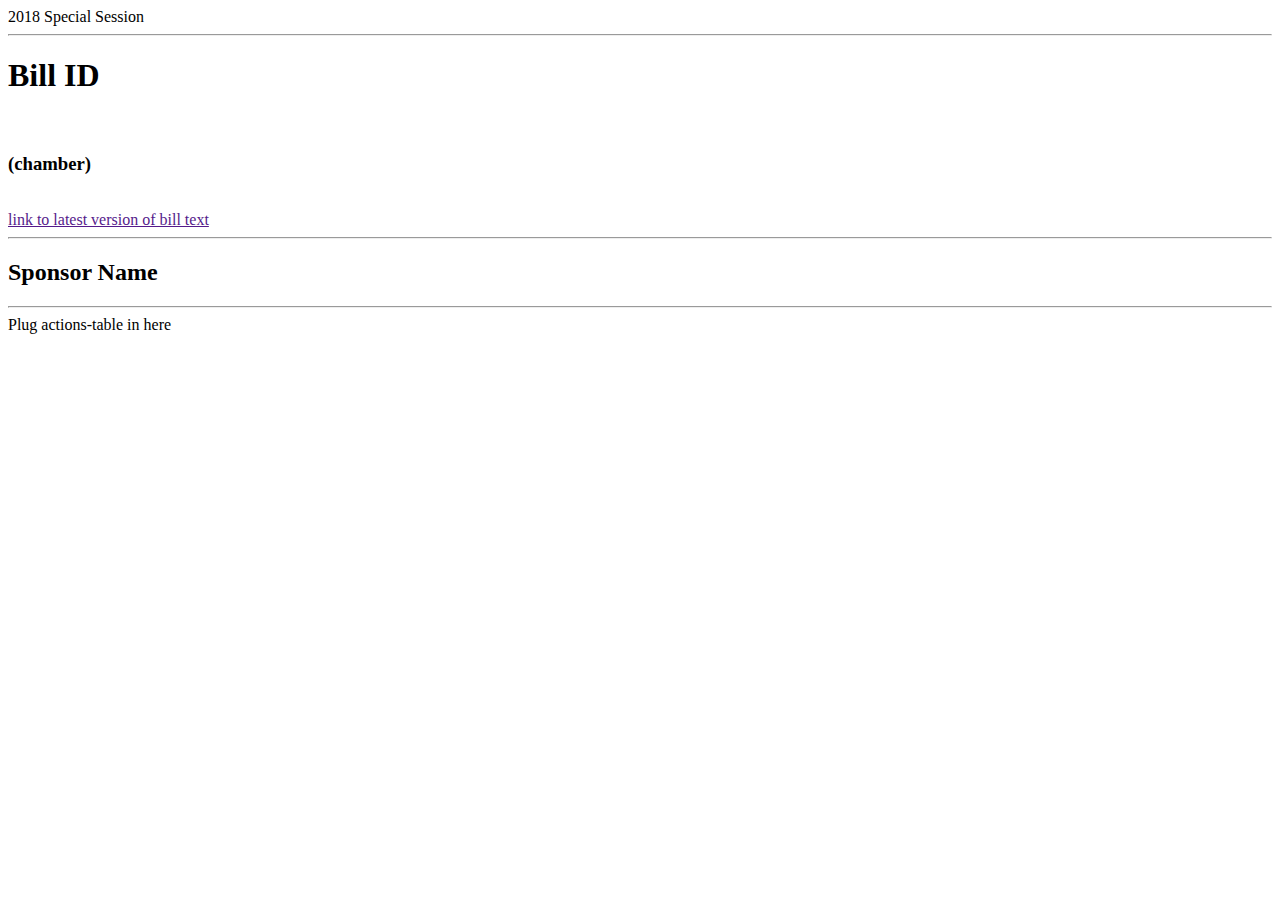
<file: bills.html>
<!DOCTYPE html>
<html lang="en">

<head>
    <meta charset="UTF-8">
    <meta name="viewport" content="width=device-width, initial-scale=1.0">
    <meta http-equiv="X-UA-Compatible" content="ie=edge">
    <title>Bills Page</title>
</head>

<body>
    <div class="session">2018 Special Session</div>
    <hr>
    <div class="bill-info">
        <h1 class="bill-id">Bill ID</h1>
        <br>
        <h3 class="chamber">(chamber)</h3>
        <br>
        <a class="bill-text-latest" href="">link to latest version of bill text</a>
    </div>
    <hr>
    <div class="sponsor">
        <!-- will need logic to decipher whether sponsor(s) is a committee or legislator(s) -->
        <!-- if sponsor is one or more legislators, will need to include *abreviation of their chamber in front of their name, (ie. *Sen.* Bill Olsen)-->
        <h2 class="sponsor-name">Sponsor Name</h2>
    </div>
    <hr>
    <div class="actions">
        <div class="actions-table">Plug actions-table in here</div>
    </div>
</body>

</html>
</file>
